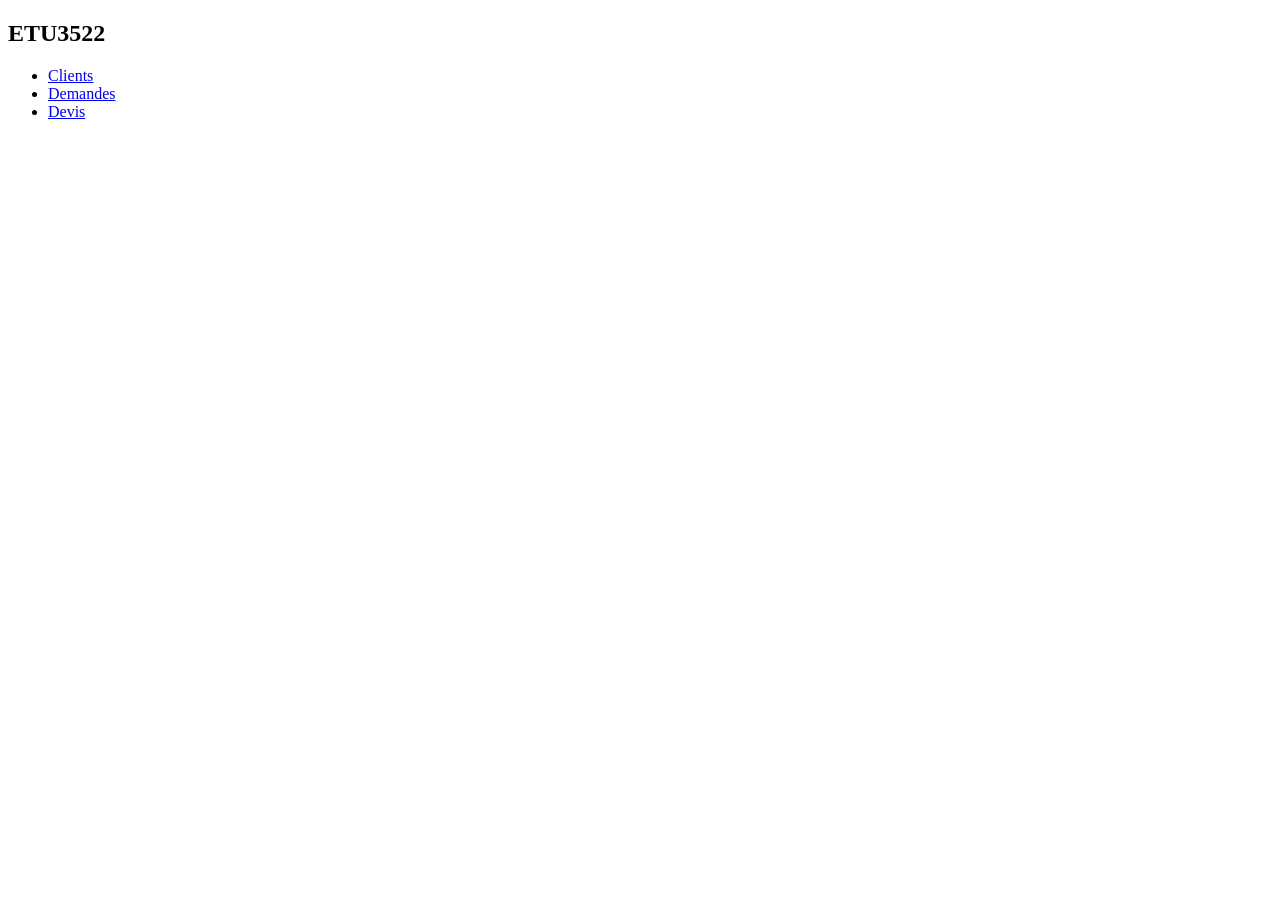
<file: src/main/resources/templates/index.html>
<!DOCTYPE html>
<html xmlns:th="http://www.thymeleaf.org">
<head>
	<title>Accueil</title>
	<link rel="stylesheet" th:href="@{/styles.css}" />
</head>
<body>

<div class="card">
	<div class="card-header">
		<h2>ETU3522</h2>
	</div>

	<ul>
		<li><a class="badge success" href="/clients">Clients</a></li>
		<li><a class="badge success" href="/demandes">Demandes</a></li>
		<li><a class="badge success" href="/devis">Devis</a></li>
	</ul>
</div>

</body>
</html>
</file>
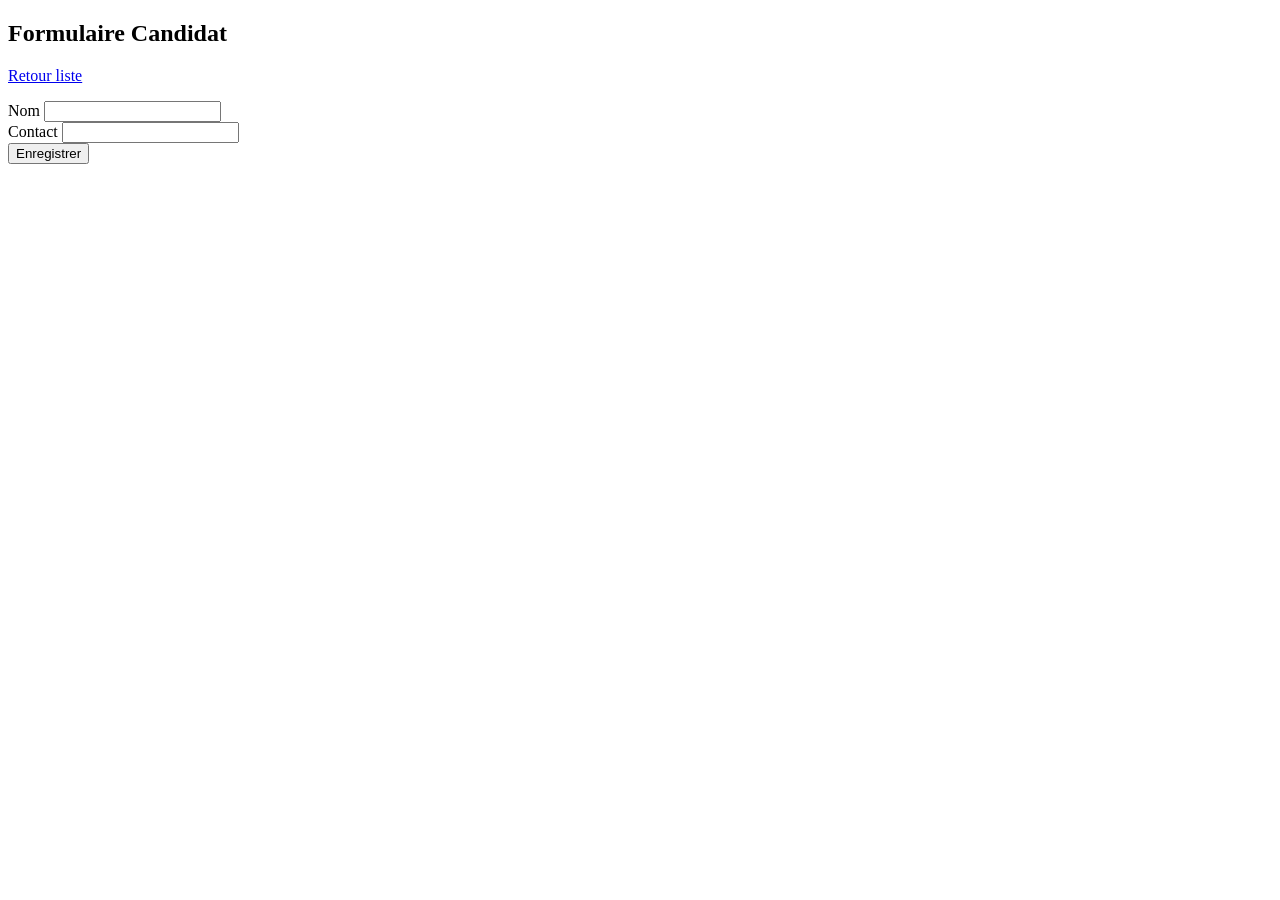
<file: src/main/resources/templates/clients/form.html>
<!DOCTYPE html>
<html xmlns:th="http://www.thymeleaf.org">
<head>
	<title>Formulaire Candidat</title>
	<link rel="stylesheet" th:href="@{/styles.css}" />
</head>
<body>

<div class="card">
	<div class="card-header">
		<h2>Formulaire Candidat</h2>
	</div>

	<p><a class="badge" href="/clients">Retour liste</a></p>

	<form th:action="@{/clients/save}" th:object="${client}" method="post">

	<div>
		<label>Nom</label>
		<input type="text" th:field="*{nom}" />
	</div>
	<div>
		<label>Contact</label>
		<input type="text" th:field="*{contact}" />
	</div>

	<button class="success" type="submit">Enregistrer</button>
	</form>

</div>

</body>
</html>
</file>
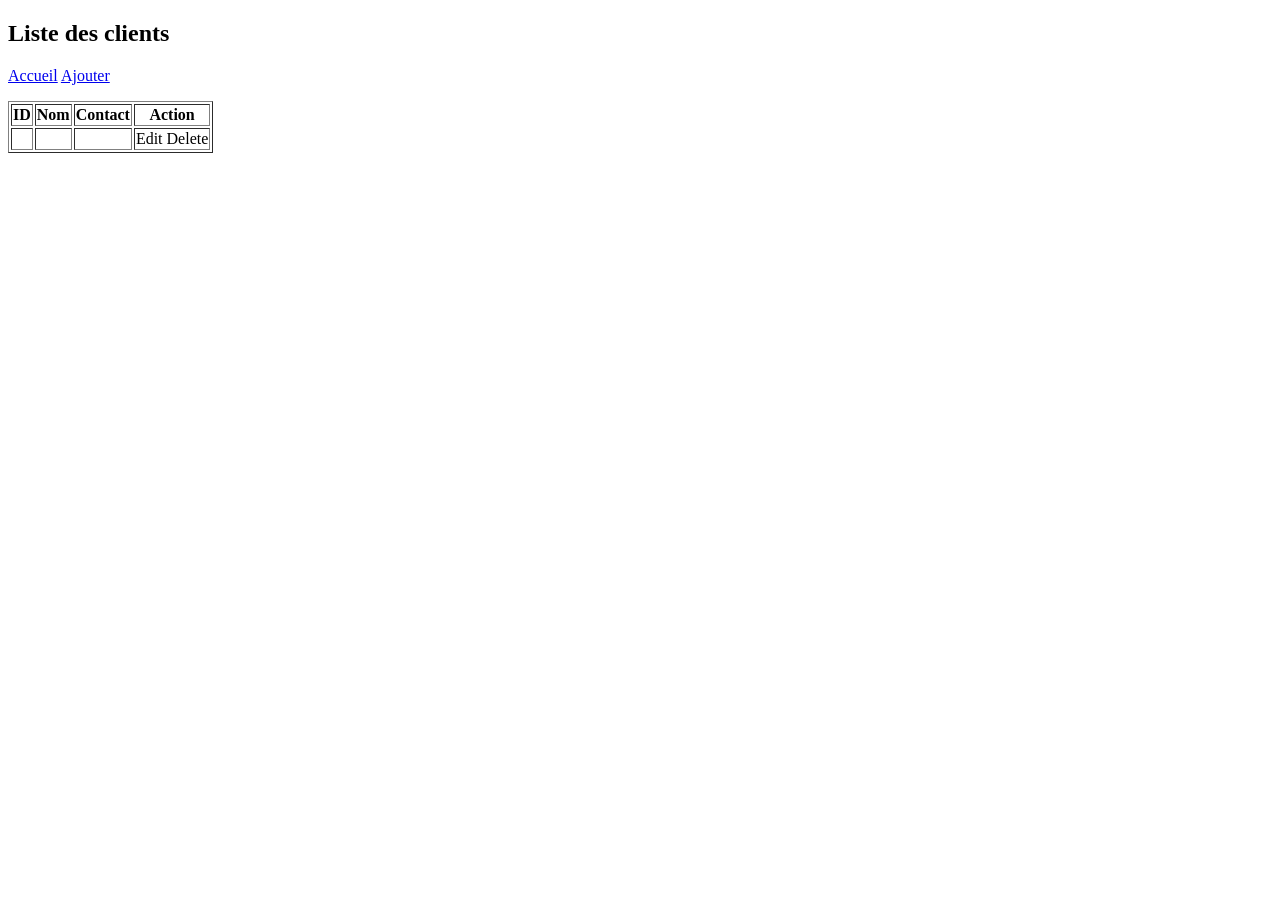
<file: src/main/resources/templates/clients/list.html>
<!DOCTYPE html>
<html xmlns:th="http://www.thymeleaf.org">
<head>
    <title>Liste Candidats</title>
    <link rel="stylesheet" th:href="@{/styles.css}" />
</head>
<body>

    <div class="card">
        <div class="card-header">
            <h2>Liste des clients</h2>
        </div>

        <p>
            <a class="badge" href="/">Accueil</a>
            <a class="badge success" href="/clients/new">Ajouter</a>
        </p>



        <table border="1">
            <tr>
                <th>ID</th>
                <th>Nom</th>
                <th>Contact</th>
                <th>Action</th>
            </tr>

            <tr th:each="c : ${clients}">
                <td th:text="${c.idClient}"></td>
                <td th:text="${c.nom}"></td>
                <td th:text="${c.contact}"></td>

                <td>
                    <a class="badge primary" th:href="@{/clients/edit/{id}(id=${c.idClient})}">Edit</a>
                    <a class="badge danger" th:href="@{/clients/delete/{id}(id=${c.idClient})}">Delete</a>
                </td>

            </tr>

        </table>

    </div>

</body>
</html>
</file>
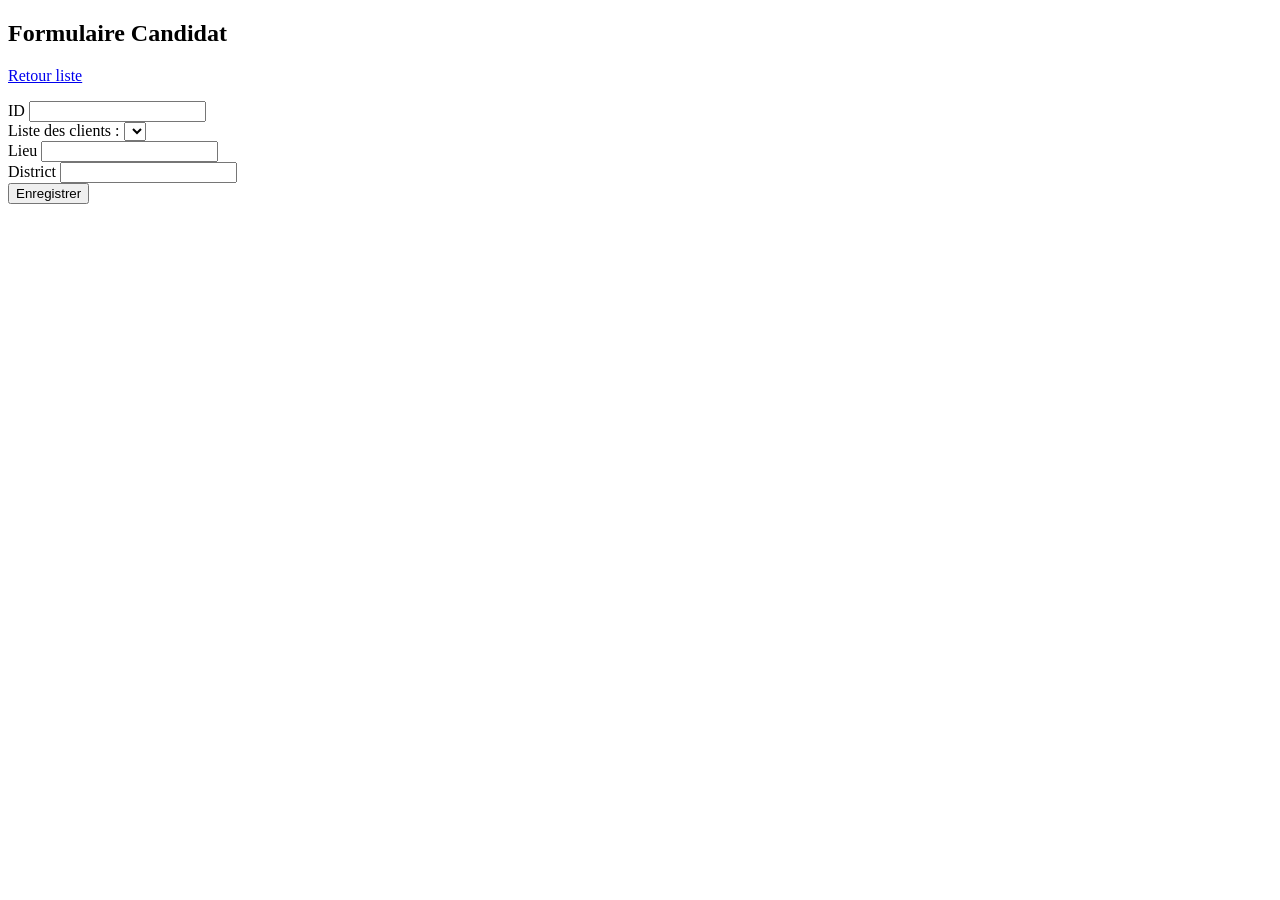
<file: src/main/resources/templates/demandes/form.html>
<!DOCTYPE html>
<html xmlns:th="http://www.thymeleaf.org">
<head>
	<title>Formulaire Candidat</title>
	<link rel="stylesheet" th:href="@{/styles.css}" />
</head>
<body>

<div class="card">
	<div class="card-header">
		<h2>Formulaire Candidat</h2>
	</div>

	<p><a class="badge" href="/demandes">Retour liste</a></p>

	<form th:action="@{/demandes/save}" th:object="${demande}" method="post">

    <div>
		<label>ID</label>
		<input type="text" th:field="*{idDemande}" />
	</div>

	<div>
		<label>Liste des clients :</label>
		<select th:field="*{client.idClient}" required>
            <option th:each="c : ${clients}"
                    th:value="${c.idClient}"
                    th:text="${c.nom}">
        </option>
        </select>
	</div>
	<div>
		<label>Lieu</label>
		<input type="text" th:field="*{lieu}" />
	</div>
	<div>
		<label>District</label>
		<input type="text" th:field="*{district}" />
	</div>

	<button class="success" type="submit">Enregistrer</button>
	</form>

</div>

</body>
</html>
</file>
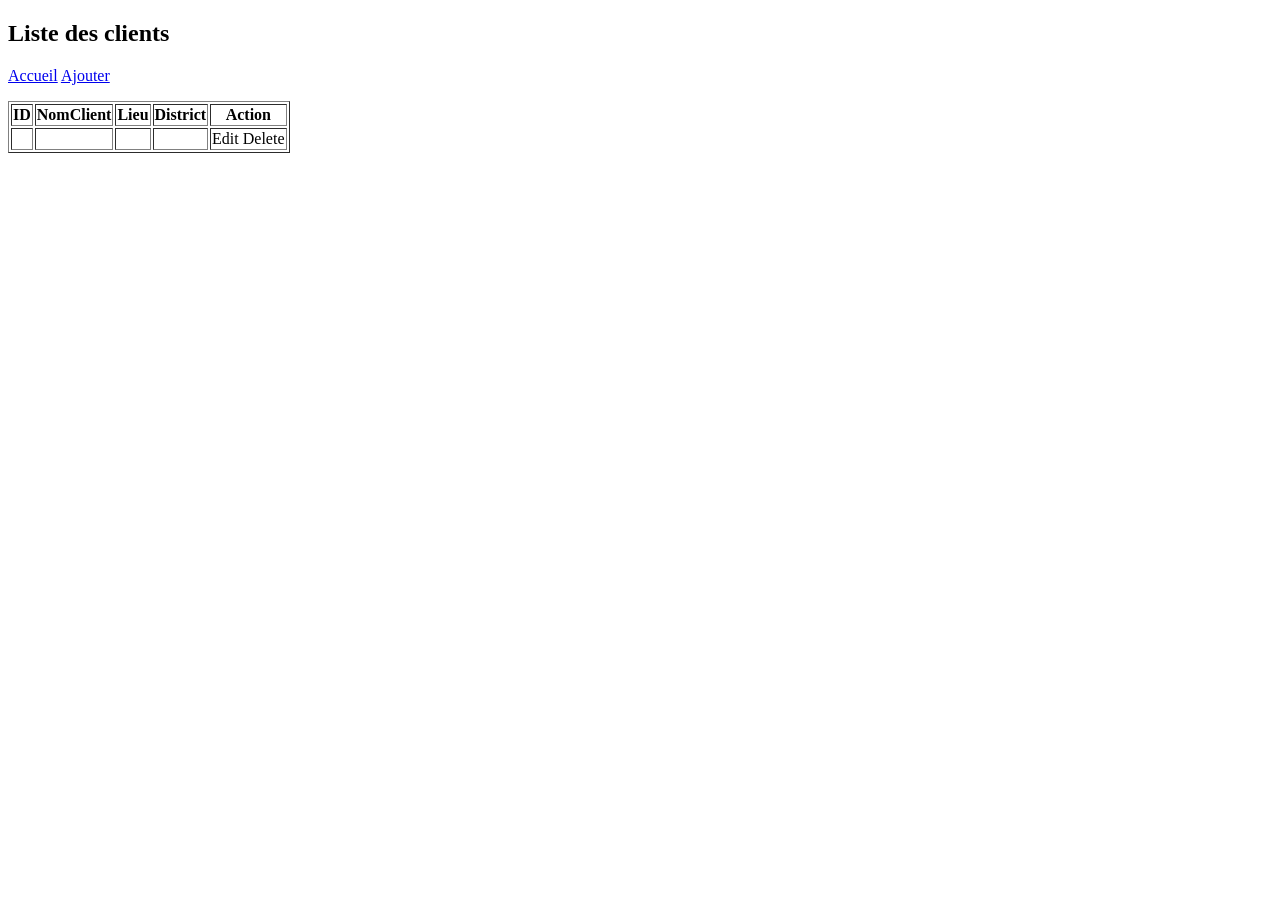
<file: src/main/resources/templates/demandes/list.html>
<!DOCTYPE html>
<html xmlns:th="http://www.thymeleaf.org">
<head>
    <title>Liste Candidats</title>
    <link rel="stylesheet" th:href="@{/styles.css}" />
</head>
<body>

    <div class="card">
        <div class="card-header">
            <h2>Liste des clients</h2>
        </div>

        <p>
            <a class="badge" href="/">Accueil</a>
            <a class="badge success" href="/demandes/new">Ajouter</a>
        </p>



        <table border="1">
            <tr>
                <th>ID</th>
                <th>NomClient</th>
                <th>Lieu</th>
                <th>District</th>
                <th>Action</th>
            </tr>

            <tr th:each="d : ${demandes}">
                <td th:text="${d.idDemande}"></td>
                <td th:text="${d.client.nom}"></td>
                <td th:text="${d.lieu}"></td>
                <td th:text="${d.district}"></td>

                <td>
                    <a class="badge primary" th:href="@{/demandes/edit/{id}(id=${d.idDemande})}">Edit</a>
                    <a class="badge danger" th:href="@{/demandes/delete/{id}(id=${d.idDemande})}">Delete</a>
                </td>

            </tr>

        </table>

    </div>

</body>
</html>
</file>
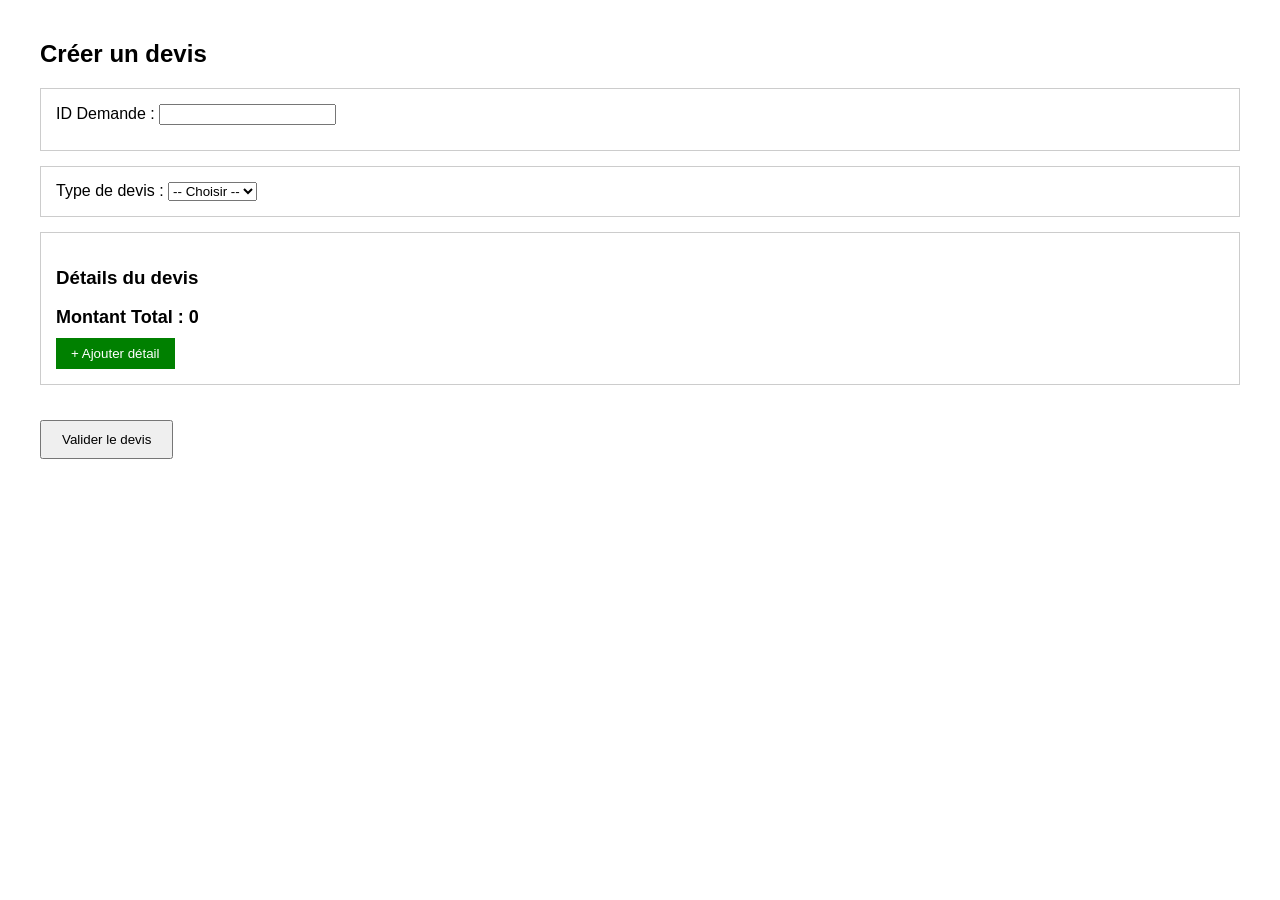
<file: src/main/resources/templates/devis/form.html>
<!DOCTYPE html>
<html xmlns:th="http://www.thymeleaf.org">
<head>
    <meta charset="UTF-8">
    <title>Création Devis</title>

    <style>
        body { font-family: Arial, sans-serif; margin: 40px; }
        .box { border:1px solid #ccc; padding:15px; margin-bottom:15px; }
        .detail { border:1px dashed #999; padding:10px; margin-top:10px; position:relative;}
        .remove-btn {
            position:absolute;
            right:10px;
            top:10px;
            background:red;
            color:white;
            border:none;
            cursor:pointer;
        }
        .add-btn {
            background:green;
            color:white;
            border:none;
            padding:8px 15px;
            cursor:pointer;
            margin-top:10px;
        }
        .submit-btn {
            margin-top:20px;
            padding:10px 20px;
        }
    </style>
</head>

<body>

<h2>Créer un devis</h2>

<form th:action="@{/devis/create}" method="post">

    <!-- ================= DEMANDE ================= -->
    <div class="box">
        <label>ID Demande :</label>
        <input type="text" id="demandeInput" name="idDemande" required>
        <div id="clientInfo" style="margin-top:10px; font-weight:bold; color:blue;"></div>
    </div>

    <!-- ================= TYPE DEVIS ================= -->
    <div class="box">
        <label>Type de devis :</label>
        <select name="typeDevis" required>
            <option value="">-- Choisir --</option>
            <option th:each="t : ${type}"
                    th:value="${t.idTypeDevis}"
                    th:text="${t.libelle}">
            </option>
        </select>
    </div>

    <!-- ================= DETAILS ================= -->
    <div class="box">
        <h3>Détails du devis</h3>
        <div id="detailsContainer"></div>
        <div style="margin-top:15px; font-size:18px; font-weight:bold;">
            Montant Total : <span id="montantTotal">0</span>
        </div>

        <button type="button" class="add-btn" onclick="addDetail()">+ Ajouter détail</button>
    </div>

    <button type="submit" class="submit-btn">Valider le devis</button>
</form>

<!-- ================= JAVASCRIPT ================= -->
<script>

    function calculer(input) {
    const detailDiv = input.closest(".detail");

    const pu = parseFloat(detailDiv.querySelector("[name*='.pu']").value) || 0;
    const qte = parseFloat(detailDiv.querySelector("[name*='.qte']").value) || 0;

    const montant = pu * qte;

    detailDiv.querySelector(".montant").value = montant.toFixed(2);

    calculerTotal();
}

function calculerTotal() {
    let total = 0;

    document.querySelectorAll(".montant").forEach(m => {
        total += parseFloat(m.value) || 0;
    });

    document.getElementById("montantTotal").innerText = total.toFixed(2);
}

/* ========= AUTO CHARGEMENT CLIENT ========= */
document.getElementById("demandeInput").addEventListener("keyup", function () {
    const id = this.value.trim();
    const clientInfoDiv = document.getElementById("clientInfo");

    if(id === "") {
        clientInfoDiv.innerText = "";
        return;
    }

    fetch("/api/demande/" + id)
    .then(res => {
        if(!res.ok) throw new Error("Demande introuvable");
        return res.json();
    })
    .then(data => {
        clientInfoDiv.innerText = `${data.client.nom} - ${data.client.contact} - ${data.lieu} - ${data.district}`;
    })
    .catch(err =>{
        clientInfoDiv.innerText = err.message;
    });
});


/* ========= DETAILS DYNAMIQUES ========= */
let index = 0;

function addDetail() {
    const html = `
        <div class="detail">
            <button type="button" class="remove-btn" onclick="removeDetail(this)">X</button>

            <label>Libellé :</label>
            <input name="details[].libelle" required>

            <label>Prix Unitaire :</label>
            <input type="number" step="0.01"
                   name="details[].pu"
                   oninput="calculer(this)" required>

            <label>Quantité :</label>
            <input type="number"
                   name="details[].qte"
                   oninput="calculer(this)" required>

            <label>Montant :</label>
            <input type="number" class="montant" readonly value="0">
        </div>
    `;

    document.getElementById("detailsContainer")
            .insertAdjacentHTML("beforeend", html);

    index++;
}

function removeDetail(btn){
    btn.parentElement.remove();
    calculerTotal();
}

</script>

</body>
</html>
</file>
